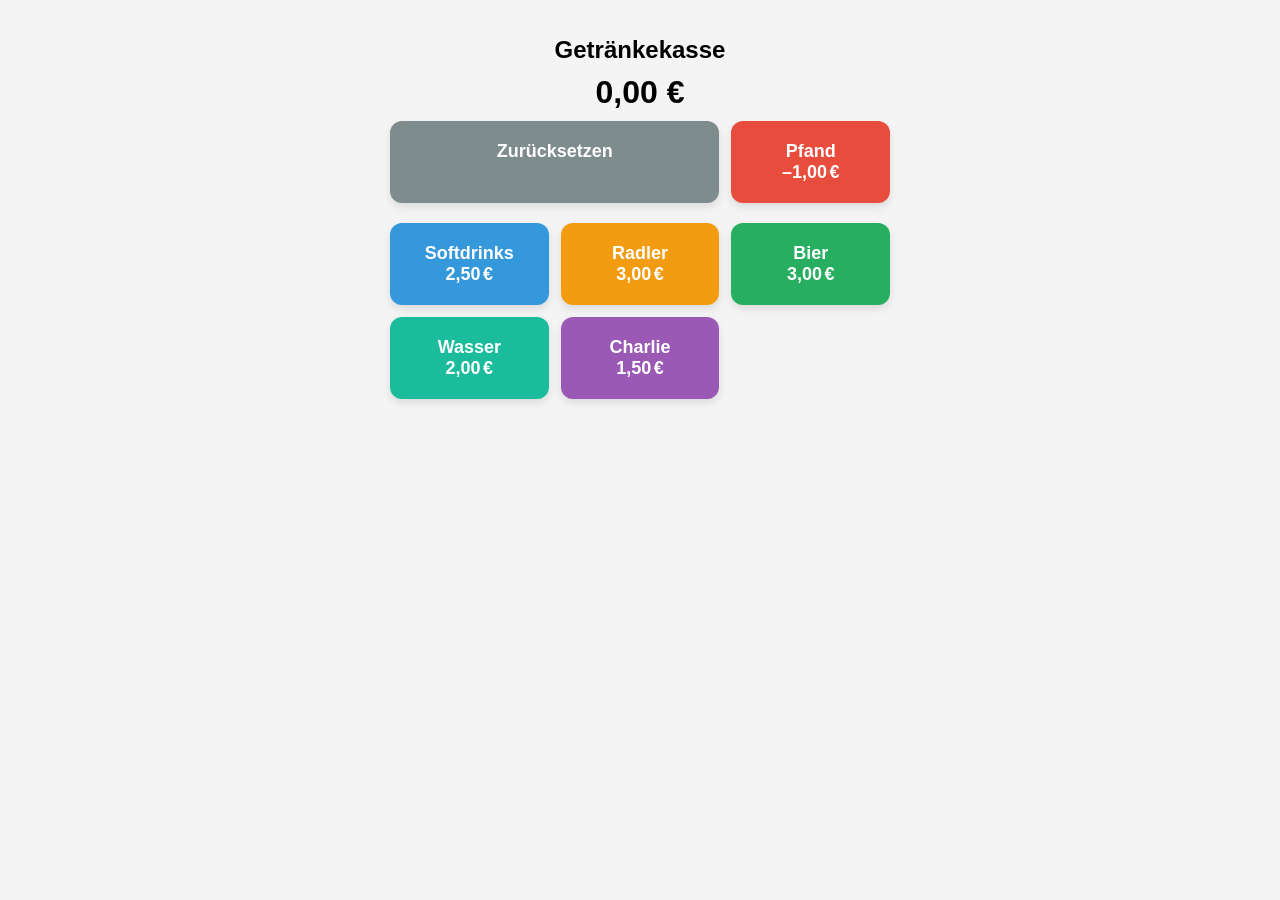
<file: index.html>
<!DOCTYPE html>
<html lang="de">
<head>
  <meta charset="UTF-8">
  <title>Getränkekasse</title>
  <meta name="viewport" content="width=device-width, initial-scale=1.0">
  <link rel="stylesheet" href="style.css">
</head>
<body>
  <h1>Getränkekasse</h1>
  <div id="total">0,00 €</div>

  <div class="grid-utilities">
    <div class="tile reset wide" onclick="reset()">Zurücksetzen</div>
    <div class="tile pfand" onclick="add(-1.0)">Pfand<br>–1,00 €</div>
  </div>

  <div class="grid">
    <div class="tile softdrinks" onclick="add(2.5)">Softdrinks<br>2,50 €</div>
    <div class="tile radler"     onclick="add(3.0)">Radler<br>3,00 €</div>
    <div class="tile bier"       onclick="add(3.0)">Bier<br>3,00 €</div>
    <div class="tile wasser"     onclick="add(2.0)">Wasser<br>2,00 €</div>
    <div class="tile charlie"    onclick="add(1.5)">Charlie<br>1,50 €</div>
  </div>

  <script src="script.js"></script>
</body>
</html>
</file>
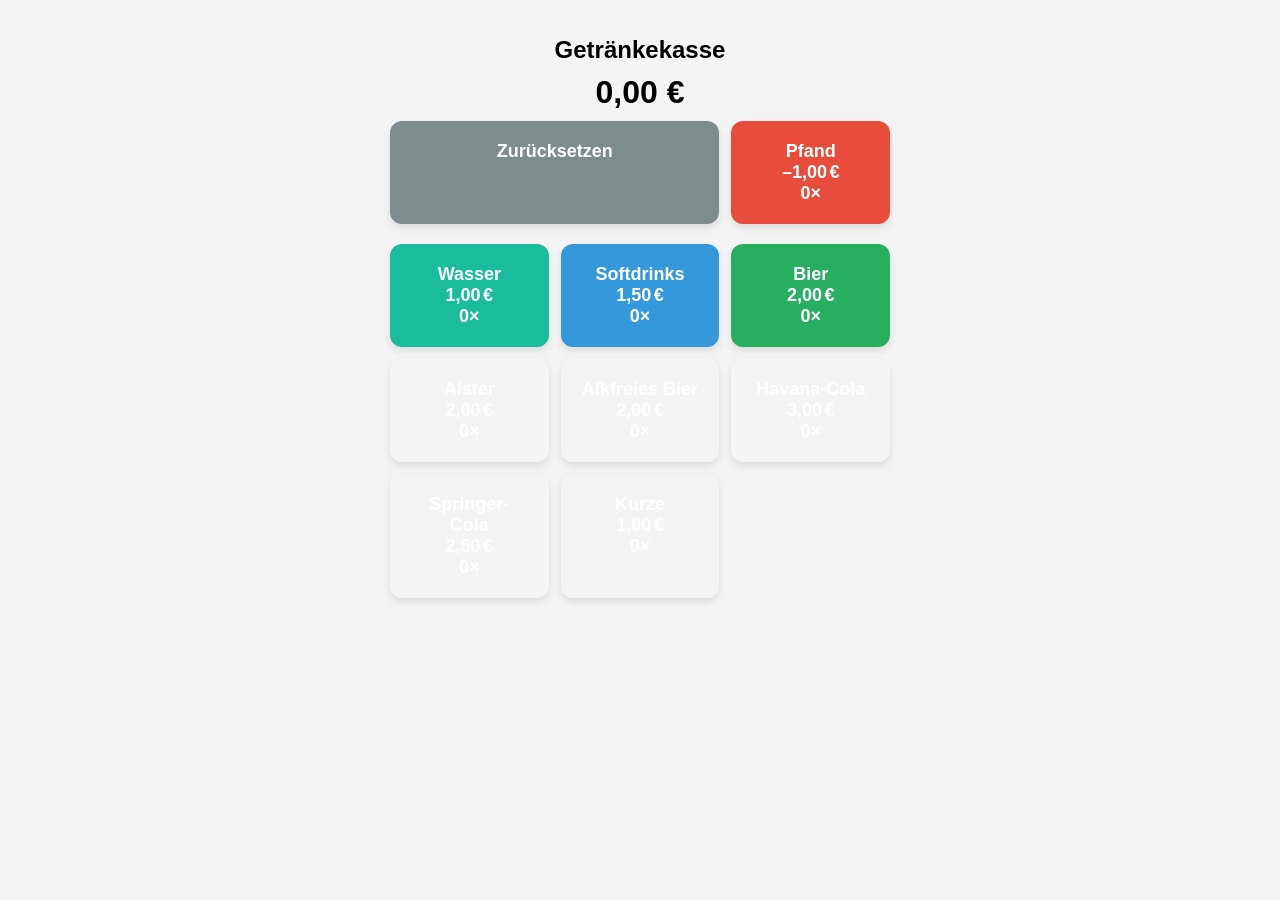
<file: index2.0.html>
<!DOCTYPE html>
<html lang="de">
<head>
  <meta charset="UTF-8">
  <title>Getränkekasse</title>
  <meta name="viewport" content="width=device-width, initial-scale=1.0">
  <link rel="stylesheet" href="style.css">
</head>
<body>
  <h1>Getränkekasse</h1>
  <div id="total">0,00 €</div>

  <div class="grid-utilities">
    <div class="tile reset wide" onclick="reset()">Zurücksetzen</div>
    <div class="tile pfand" onclick="add(-1.0)">Pfand<br>–1,00 €<br><span class="counter" id="count-pfand">0×</span></div>
  </div>

  <div class="grid">
    <div class="tile wasser" onclick="addWithCount(1.0, 'wasser')">Wasser<br>1,00 €<br><span class="counter" id="count-wasser">0×</span></div>
    <div class="tile softdrinks" onclick="addWithCount(1.5, 'softdrinks')">Softdrinks<br>1,50 €<br><span class="counter" id="count-softdrinks">0×</span></div>
    <div class="tile bier" onclick="addWithCount(2.0, 'bier')">Bier<br>2,00 €<br><span class="counter" id="count-bier">0×</span></div>
    <div class="tile alster" onclick="addWithCount(2.0, 'alster')">Alster<br>2,00 €<br><span class="counter" id="count-alster">0×</span></div>
    <div class="tile alkoholfrei" onclick="addWithCount(2.0, 'alkoholfrei')">Alkfreies Bier<br>2,00 €<br><span class="counter" id="count-alkoholfrei">0×</span></div>
    <div class="tile havana" onclick="addWithCount(3.0, 'havana')">Havana-Cola<br>3,00 €<br><span class="counter" id="count-havana">0×</span></div>
    <div class="tile springer" onclick="addWithCount(2.5, 'springer')">Springer-Cola<br>2,50 €<br><span class="counter" id="count-springer">0×</span></div>
    <div class="tile kurze" onclick="addWithCount(1.0, 'kurze')">Kurze<br>1,00 €<br><span class="counter" id="count-kurze">0×</span></div>
  </div>

  <script src="script.js"></script>
</body>
</html>
</file>
<file: style.css>
body {
  font-family: sans-serif;
  text-align: center;
  background: #f4f4f4;
  margin: 0;
  padding: 20px;
}

h1 {
  margin-bottom: 10px;
  font-size: 24px;
}

#total {
  font-size: 32px;
  margin-bottom: 10px;
  font-weight: bold;
}

.grid, .grid-utilities {
  display: grid;
  grid-template-columns: repeat(auto-fit, minmax(120px, 1fr));
  gap: 12px;
  max-width: 500px;
  margin: 0 auto 20px auto;
}

.tile {
  padding: 20px;
  border-radius: 12px;
  color: white;
  font-size: 18px;
  font-weight: bold;
  cursor: pointer;
  box-shadow: 0 4px 8px rgba(0,0,0,0.1);
  transition: transform 0.1s;
}

.tile:active {
  transform: scale(0.96);
}

.tile.wide {
  grid-column: span 2;
}

.softdrinks { background-color: #3498db; }
.radler     { background-color: #f39c12; }
.bier       { background-color: #27ae60; }
.wasser     { background-color: #1abc9c; }
.charlie    { background-color: #9b59b6; }
.pfand      { background-color: #e74c3c; }
.reset      { background-color: #7f8c8d; }
</file>
